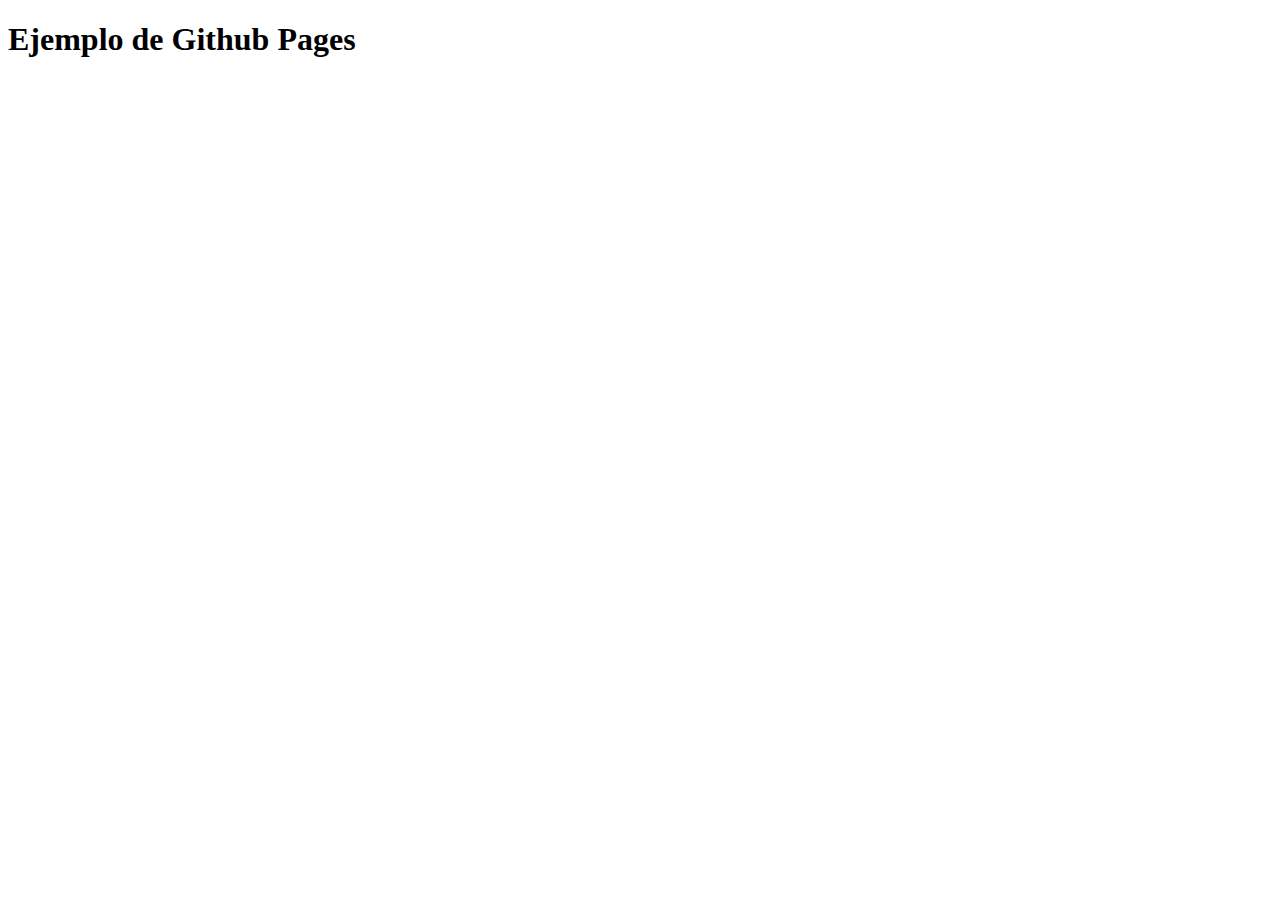
<file: index.html>
<!DOCTYPE html>
<html lang="es">
<head>
  <meta charset="UTF-8">
  <meta name="viewport" content="width=device-width, initial-scale=1.0">
  <title>Curso de Git and Github</title>
</head>
<body>
  <h1>Ejemplo de Github Pages</h1>
</body>
</html>
</file>
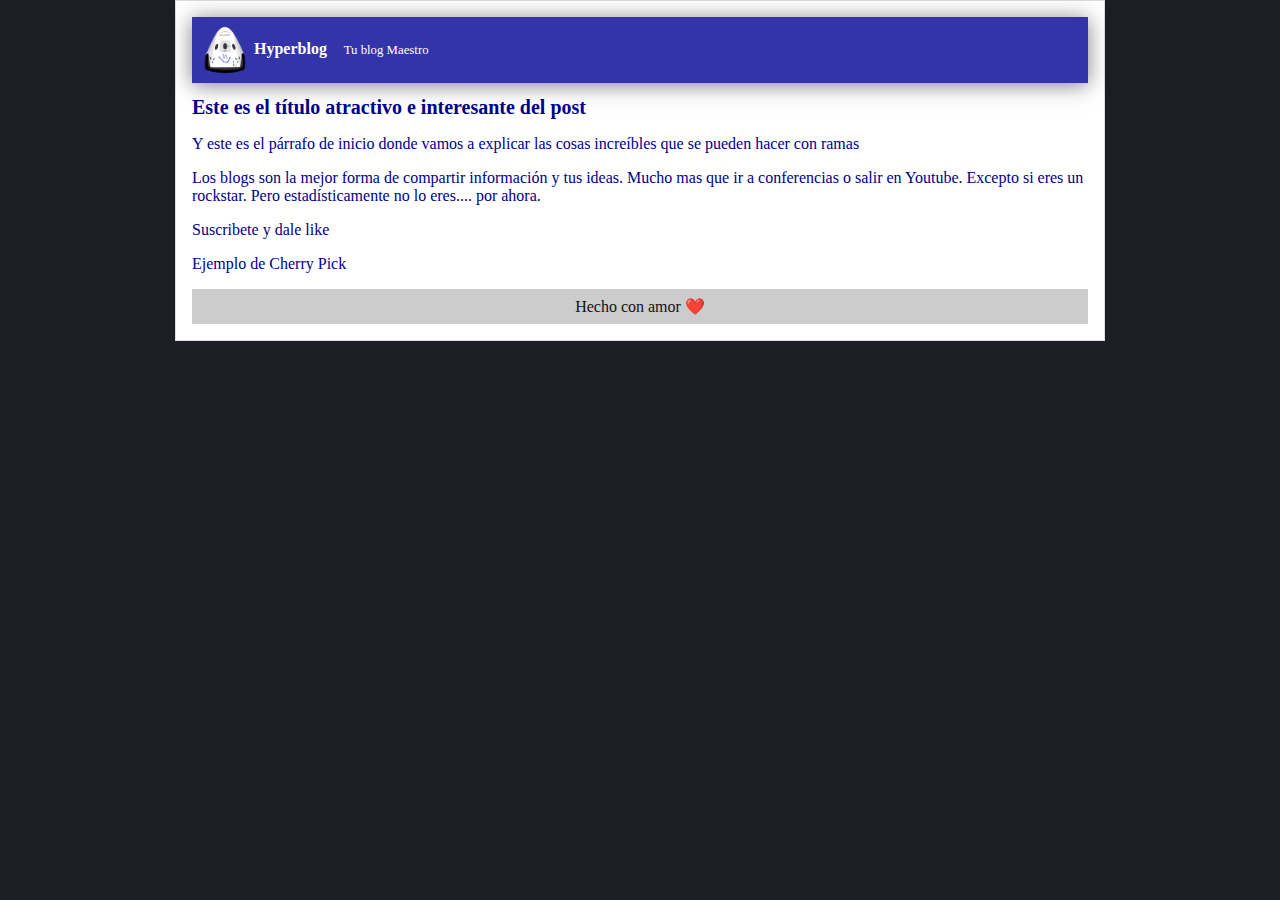
<file: blogpost.html>
<!DOCTYPE html>
<html lang="en">
  <head>
    <meta charset="UTF-8" />
    <meta name="viewport" content="width=device-width, initial-scale=1.0" />
    <meta http-equiv="X-UA-Compatible" content="ie=edge" />
    <title>Curso de Git</title>
    <link rel="stylesheet" href="css/main.css" />
  </head>
  <body>
    <div id="container" class="container">
      <header id="header" class="header">
        <img src="img/dragon.png" alt="Logotipo Dragon" class="logo" />
        Hyperblog
        <span id="tagline" class="tagline">Tu blog Maestro</span>
      </header>
      <section id="post">
        <h1>Este es el título atractivo e interesante del post</h1>
        <p>
          Y este es el párrafo de inicio donde vamos a explicar las cosas
          increíbles que se pueden hacer con ramas
        </p>
        <p>
          Los blogs son la mejor forma de compartir información y tus ideas.
          Mucho mas que ir a conferencias o salir en Youtube. Excepto si eres un
          rockstar. Pero estadísticamente no lo eres.... por ahora.
        </p>
        <p>Suscribete y dale like</p>
        <p>Ejemplo de Cherry Pick</p>
      </section>
      <div id="footer" class="footer">
        Hecho con amor ❤️
      </div>
    </div>
  </body>
</html>
</file>
<file: css/main.css>
body {
  background: #1e1f24;
  color: darkblue;
  text-align: center;
  font-family: 'Open Sans';
  font-size: 16px;
  margin: 0;
  padding: 0;
}
.container {
  background: white;
  width: 70%;
  padding: 1em;
  text-align: left;
  border: 1px solid #ddd;
  margin: 0 auto;
}

.container h1 {
  font-size: 20px;
}

.header {
  background: #33a;
  box-shadow: 0px 2px 20px 0px rgba(0, 0, 0, 0.5);
  color: white;
  font-weight: bold;
  margin: 0;
  padding: 0.5em;
}

.logo {
  width: 50px;
  height: auto;
  vertical-align: middle;
}

.tagline {
  padding: 0 0 0 1em;
  font-weight: normal;
  font-size: 0.8em;
}
.footer {
  background: #ccc;
  color: #121212;
  text-align: center;
  padding: 0.5rem;
  margin: 0;
}
</file>
